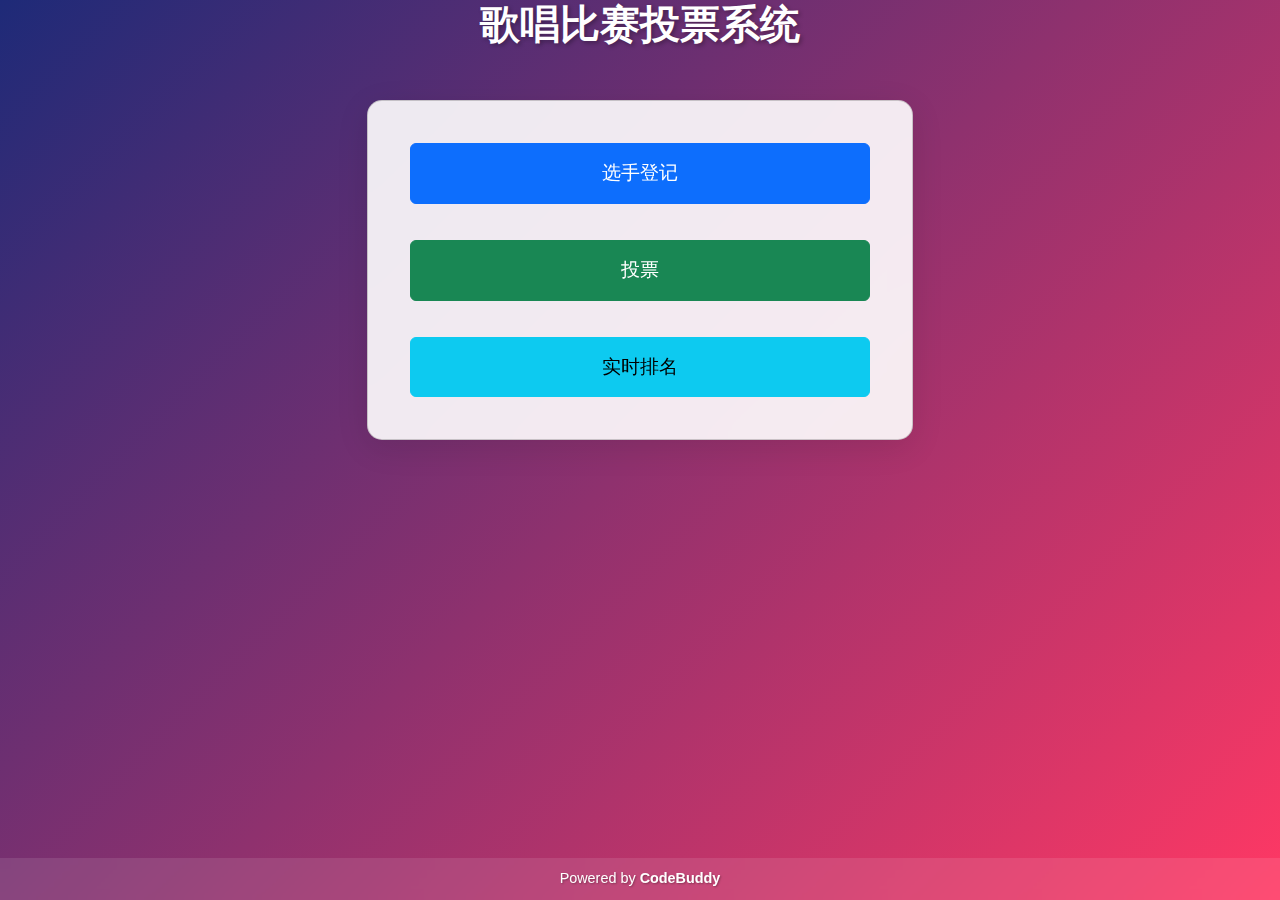
<file: index.html>
<!DOCTYPE html>
<html lang="zh">
<head>
    <meta charset="UTF-8">
    <meta name="viewport" content="width=device-width, initial-scale=1.0">
    <title>歌唱比赛投票系统</title>
    <link href="https://cdn.jsdelivr.net/npm/bootstrap@5.3.0/dist/css/bootstrap.min.css" rel="stylesheet">
    <link href="https://cdnjs.cloudflare.com/ajax/libs/animate.css/4.1.1/animate.min.css" rel="stylesheet">
    <link href="css/style.css" rel="stylesheet">
</head>
<body>
    <div class="container">
        <h1 class="animate__animated animate__fadeIn">歌唱比赛投票系统</h1>
        <div class="row justify-content-center">
            <div class="col-md-6">
                <div class="card animate__animated animate__fadeInUp">
                    <div class="d-grid gap-3">
                        <a href="register.html" class="btn btn-primary btn-custom animate__animated animate__fadeInLeft">
                            选手登记
                        </a>
                        <a href="vote.html" class="btn btn-success btn-custom animate__animated animate__fadeInRight">
                            投票
                        </a>
                        <a href="leaderboard.html" class="btn btn-info btn-custom animate__animated animate__fadeInLeft">
                            实时排名
                        </a>
                    </div>
                </div>
            </div>
        </div>
    </div>
    <footer class="footer">
        Powered by <a href="#" target="_blank">CodeBuddy</a>
    </footer>
    <script src="https://cdn.jsdelivr.net/npm/bootstrap@5.3.0/dist/js/bootstrap.bundle.min.js"></script>
    <script src="js/storage.js"></script>
</body>
</html>
</file>
<file: css/style.css>
body {
    background: linear-gradient(135deg, #1e2a78 0%, #ff3864 100%);
    min-height: 100vh;
    font-family: 'Arial', sans-serif;
}

.card {
    background: rgba(255, 255, 255, 0.9);
    border-radius: 15px;
    backdrop-filter: blur(10px);
    padding: 2rem;
    box-shadow: 0 8px 32px rgba(0, 0, 0, 0.1);
    margin: 20px 0;
}

.btn-custom {
    margin: 10px;
    padding: 15px 30px;
    font-size: 1.2rem;
    transition: transform 0.3s ease;
}

.btn-custom:hover {
    transform: scale(1.05);
}

h1, h2 {
    color: white;
    text-align: center;
    margin-bottom: 2rem;
    font-weight: bold;
    text-shadow: 2px 2px 4px rgba(0, 0, 0, 0.3);
}

.contestant-card {
    transition: transform 0.3s ease;
    cursor: pointer;
}

.contestant-card:hover {
    transform: translateY(-5px);
}

.vote-count {
    font-size: 1.5rem;
    font-weight: bold;
    color: #1e2a78;
}

.winner {
    position: relative;
    overflow: hidden;
}

.winner::before {
    content: '🏆';
    position: absolute;
    top: -10px;
    right: -10px;
    font-size: 2rem;
    transform: rotate(15deg);
}

.remaining-votes {
    position: fixed;
    top: 20px;
    right: 20px;
    background: rgba(255, 255, 255, 0.9);
    padding: 10px 20px;
    border-radius: 20px;
    box-shadow: 0 4px 16px rgba(0, 0, 0, 0.1);
}

.qr-container {
    text-align: center;
    margin: 20px 0;
}

#qrcode {
    display: inline-block;
    padding: 20px;
    background: white;
    border-radius: 10px;
}

.footer {
    position: fixed;
    bottom: 0;
    left: 0;
    right: 0;
    text-align: center;
    padding: 10px;
    background: rgba(255, 255, 255, 0.1);
    backdrop-filter: blur(5px);
    color: white;
    font-size: 0.9rem;
    text-shadow: 1px 1px 2px rgba(0, 0, 0, 0.3);
}

.footer a {
    color: white;
    text-decoration: none;
    font-weight: bold;
}

.footer a:hover {
    color: #ff3864;
    text-decoration: none;
}
</file>
